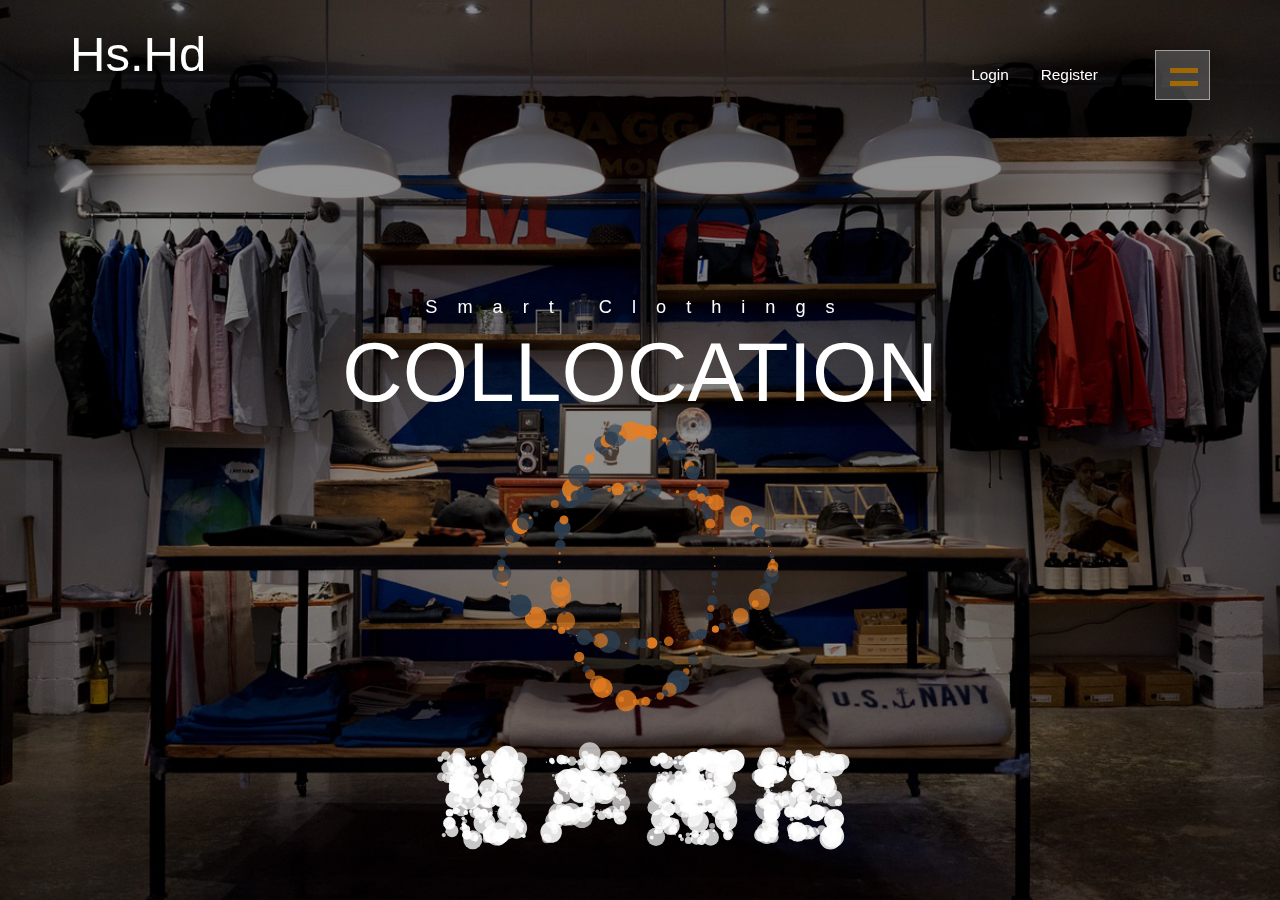
<file: hshd_html/index.html>
<!DOCTYPE html>
<html lang="zh-cn">
<head>
	<meta name="author" content="邵思杰"/>
	<meta name="viewport" content="width=device-width, initial-scale=1">
	<meta http-equiv="Content-Type" content="text/html; charset=utf-8" />
	<meta name="keywords" content="服装, 搭配, 风格, 颜色, 购物,设计,语音识别,年轻人" />
	<link rel="stylesheet" href="./css/bootstrap.css"/>
	<link rel="stylesheet" href="./css/index.css"/>
	<link href="./img/favicon.ico" rel="SHORTCUT ICON" type="image/x-icon"/>
	<script src="js/jquery-3.3.1.min.js"></script>
	<script src="js/bootstrap.js"></script>
		<!-- 防止滚动条记忆 -->
	<script type="application/x-javascript"> addEventListener("load", function() { setTimeout(hideURLbar, 0); }, false); function hideURLbar(){ window.scrollTo(0,1); } </script>
	<title>HSHD-首页</title>
</head>
<body>
	<!-- 第一层 -->
	<div class="container" id = "h_header"/>	
	<!-- 第二层 -->
	<div class="container" id = "h_flash">
		<div class="ip-slideshow-wrapper">
			<nav>
				<span class="ip-nav-left"></span>
				<span class="ip-nav-right"></span>
			</nav>
			<div class="ip-slideshow"></div>
		</div>
	</div>
	<!-- 第三层：banner -->
	<div class="banner">
		<div class="banner-agileinfo">
			<!-- header -->
			<div class="header">
				<div class="container">
					<div class="header-w3lsrow">  
						<div class="bo">
							<div class="ip-slideshow-wrapper">
								<nav>
									<span class="ip-nav-left"></span>
									<span class="ip-nav-right"></span>
								</nav>
								<div class="ip-slideshow"></div>
							</div>
						</div>
						<div class="logo">
							<h1><a href="index.html" data-toggle="tooltip" data-placement="bottom" title="慧声惠搭">Hs.Hd</a></h1>
						</div>  
						<div class="header-right">   
							<ul>
								<li><a href="login.html">Login</a></li>
								<li><a href="register.html">Register</a></li>  
							</ul>
							<div class="clearfix"> </div>  
						</div>
						<div class="menu"> 
							<div class="toggle"></div> 
							<ul class="w3nav">				
								<li><a href="#" class="dropdown-toggle active" data-toggle="dropdown" role="button" aria-haspopup="true" aria-expanded="false">开启新姿势<span class="caret"></span></a>
									<ul class="dropdown-menu">
										<li><strong>按住图标,试说上面的链接字</strong></li>
										<li><button class="btn voice">
										<img src="img/s.png" alt="voice"/>
								</button></li>     
									</ul>
								</li> 
								<li><a href="login.html">登陆</a></li> 
								<li><a href="register.html">注册</a></li>
								<li><a href="match.html">搭配</a></li>
								<li><a href="home.html">主页</a></li>
								<li><a href="contact.html">联系我们</a></li>
							</ul>
							<div class="clearfix"> </div>
						</div>  
						<div class="clearfix"> </div>
					</div>
				</div>
			</div>
			<!-- //header --> 
			<!-- banner-text --> 
			<div class="banner-w3lstext">
				<div class="container">
					<h6>Smart Clothings</h6>
					<h2>collocation</h2>
				</div>  
			</div>  
			<!-- //banner-text --> 
		</div>
	</div>
	<!-- //banner -->
	<!-- menu js -->
	<script>
		$('.toggle').on('click', function() {
			$('.menu').toggleClass('open');  
			$('.w3nav').toggleClass('show-w3nav');  
			$('.w3nav a').toggleClass('show-w3nav-link');  
			$('.toggle').toggleClass('close');  
		});
	</script>
	<script type="text/javascript" src="js/bo.js"></script>
</body>
</html>
</file>
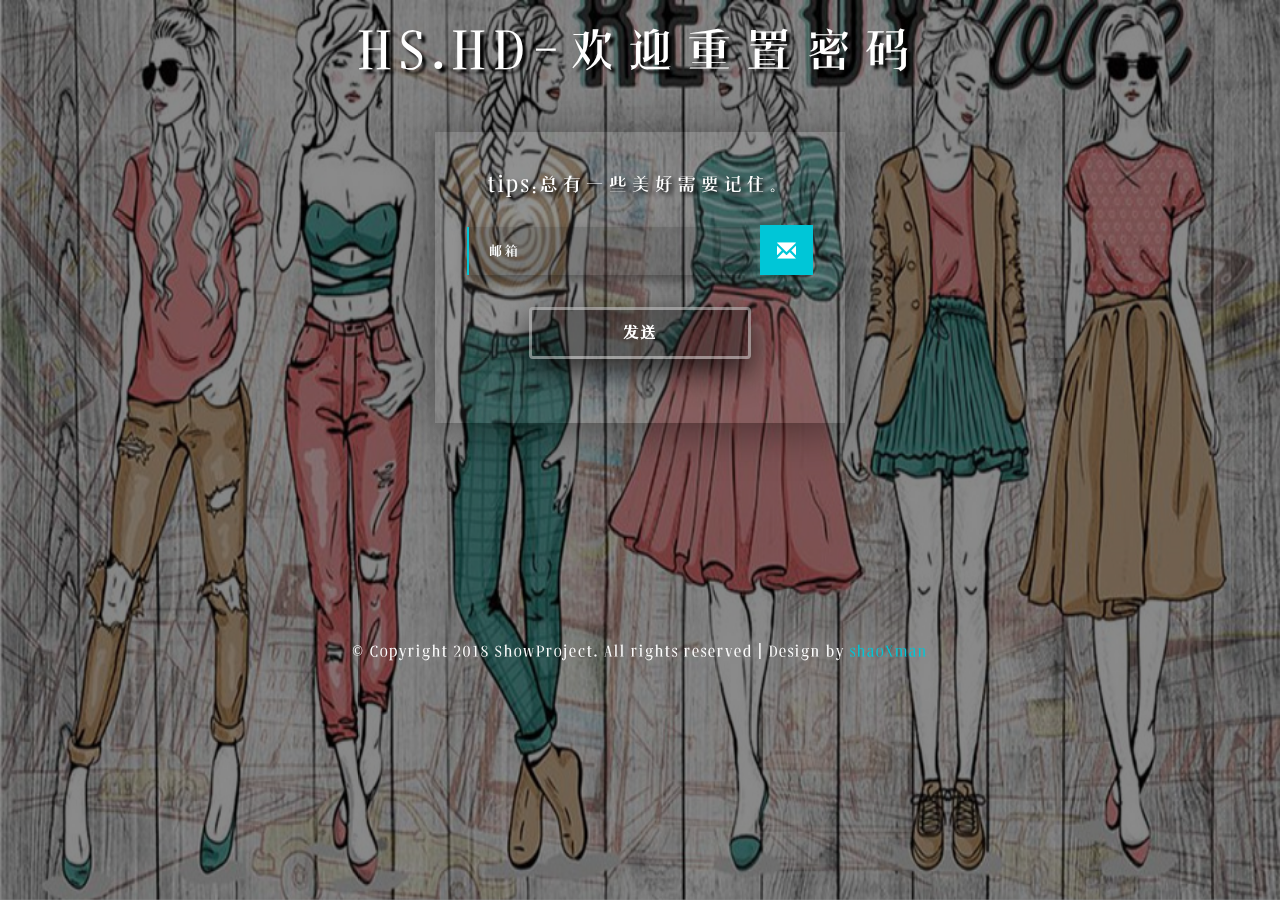
<file: hshd_html/forget.html>
<!DOCTYPE html>
<html lang="zh-cn">
<head>
	<meta name="author" content="邵思杰"/>
	<meta name="viewport" content="width=device-width, initial-scale=1">
	<meta http-equiv="Content-Type" content="text/html; charset=utf-8" />
	<meta name="keywords" content="服装, 搭配, 风格, 颜色, 购物,设计,语音识别,年轻人" />
	<link href="css/bootstrap.css" rel="stylesheet" type="text/css" media="all" />
	<link href="./img/favicon.ico" rel="SHORTCUT icon" type="image/x-icon"/>
	<link rel="stylesheet" href="./css/login.css" media="all"/>
	<script src="./js/jquery-3.3.1.min.js"></script>
	<script src="./js/bootstrap.js"></script>
	<!-- 防止滚动条记忆 -->
	<script type="application/x-javascript"> addEventListener("load", function() { setTimeout(hideURLbar, 0); }, false); function hideURLbar(){ window.scrollTo(0,1); } </script>
	<title>HSHD-重置密码</title>
</head>
<body style="overflow:-Scroll;overflow-x:hidden;overflow-y:hidden">
	<div class="container">
		<img src="./img/jumb.jpg" alt="背景" style="width:auto;height:auto;position:fixed;right:0;
		bottom:0;min-width: 100%;
		min-height: 100%;
		z-index:-9999;">
		<div class="cover" style="width:auto;height:auto;position:fixed;right:0;
		bottom:0;min-width: 100%;
		min-height: 100%;
		z-index:-9998;"></div>
		<div class="header-w3l">
			<h1 style="color:white;font-size=16px;">HS.HD-欢迎重置密码</h1>
		</div>
		<div class="main-w3layouts-agileinfo"style="padding-top:40px;">
			<div class="wthree-form">
				<h2>tips:总有一些美好需要记住。</h2>
				<form id="fm">
					<div class="form-sub-w3">
						<input  type="text" name="Password" placeholder="邮箱" required="" />
						<div class="icon-w3">
							<i class="glyphicon glyphicon-envelope" aria-hidden="true"></i>
						</div>
					</div>
					<div class="clear"></div>
					<div class="submit-agileits">
						<input class="btn" type="submit" value="发送" id="submit">
					</div>
				</form>
			</div>
		</div>
		<div class="footer" style="margin-top:220px;">
			<p>&copy; Copyright 2018 ShowProject. All rights reserved | Design by <a href="https://qzone.qq.com/" title="邵思杰哥哥" data-toggle="tooltip">shaoXman</a></p>
		</div>
	</div>
</body>
</html>
</file>
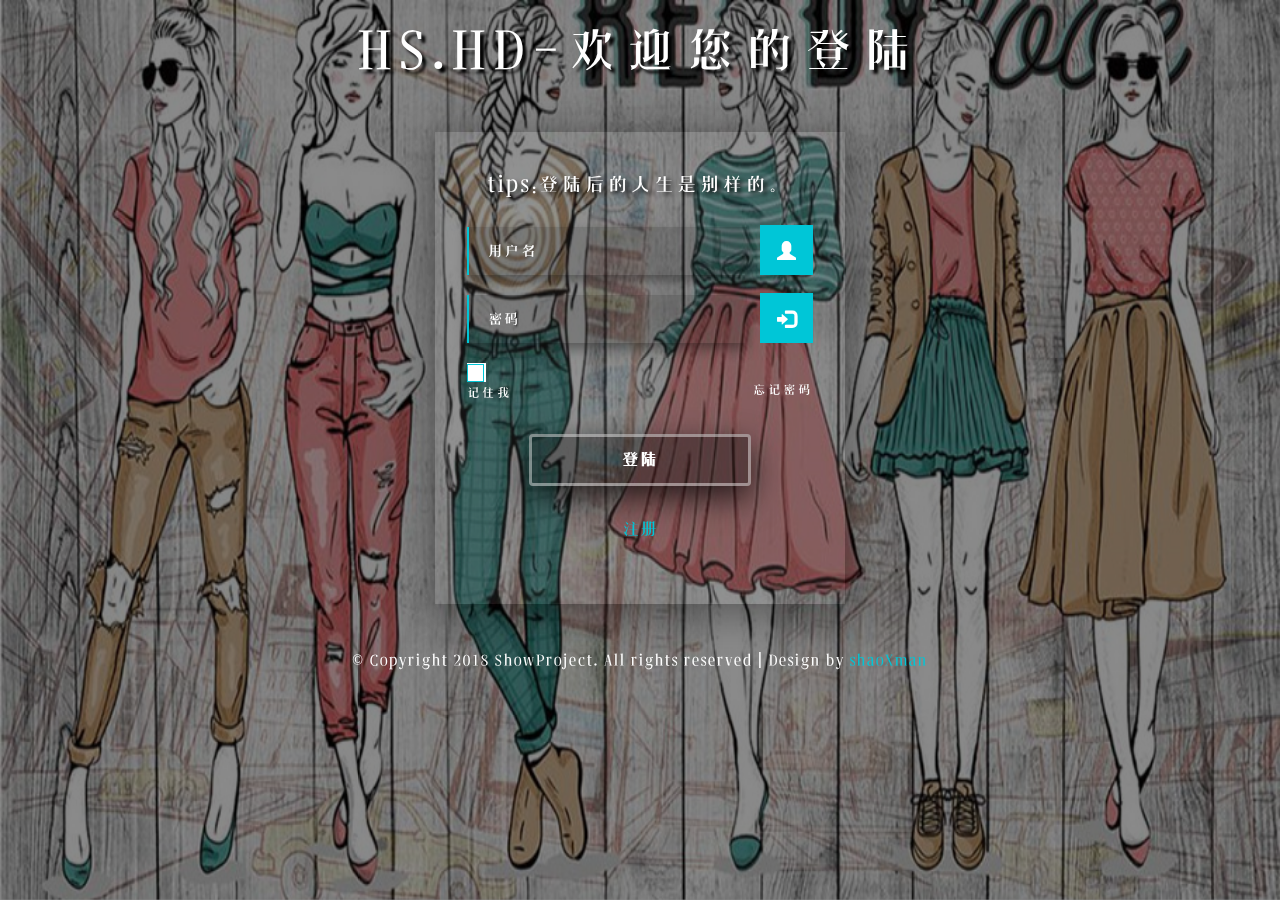
<file: hshd_html/login.html>
<!DOCTYPE html>
<html lang="zh-cn">
<head>
	<meta name="author" content="邵思杰"/>
	<meta name="viewport" content="width=device-width, initial-scale=1">
	<meta http-equiv="Content-Type" content="text/html; charset=utf-8" />
	<meta name="keywords" content="服装, 搭配, 风格, 颜色, 购物,设计,语音识别,年轻人" />
	<link href="css/bootstrap.css" rel="stylesheet" type="text/css" media="all" />
	<link href="./img/favicon.ico" rel="SHORTCUT icon" type="image/x-icon"/>
	<link rel="stylesheet" href="./css/login.css" media="all"/>
	<script src="./js/jquery-3.3.1.min.js"></script>
	<script src="./js/bootstrap.js"></script>
	<!-- 防止滚动条记忆 -->
	<script type="application/x-javascript"> addEventListener("load", function() { setTimeout(hideURLbar, 0); }, false); function hideURLbar(){ window.scrollTo(0,1); } </script>
	<title>HSHD-登陆</title>
</head>
<body style="overflow:-Scroll;overflow-x:hidden;overflow-y:hidden">
	<div class="container">
		<img src="./img/jumb.jpg" alt="背景" style="width:auto;height:auto;position:fixed;right:0;
		bottom:0;min-width: 100%;
		min-height: 100%;
		z-index:-9999;">
		<div class="cover" style="width:auto;height:auto;position:fixed;right:0;
		bottom:0;min-width: 100%;
		min-height: 100%;
		z-index:-9998;"></div>
		<div class="header-w3l">
			<h1 style="color:white;font-size=16px;">HS.HD-欢迎您的登陆</h1>
		</div>
		<div class="main-w3layouts-agileinfo"style="padding-top:40px;">
			<div class="wthree-form">
				<h2>tips:登陆后的人生是别样的。</h2>
				<form id="fm">
					<div class="form-sub-w3">
						<input  type="text" name="Username" placeholder="用户名" required="" />
						<div class="icon-w3">
							<i class="glyphicon glyphicon-user" aria-hidden="true"></i>
						</div>
					</div>
					<div class="form-sub-w3">
						<input  type="password" name="Password" placeholder="密码" required="" />
						<div class="icon-w3">
							<i class="glyphicon glyphicon-log-in" aria-hidden="true"></i>
						</div>
					</div>
					<label class="anim">
						<input type="checkbox" class="checkbox">
						<span class="help-block">记住我</span> 
						<a href="forget.html" style="margin-top:0px;">忘记密码</a>
					</label> 
					<div class="clear"></div>
					<div class="submit-agileits">
						<input class="btn" type="submit" value="登陆" id="submit">
					</div>
					<div class="submit-agileits">
					<a href="register.html" class="link" style="color:#00c6d7;"><strong>注册</strong></a>
					</div>
				</form>
			</div>
		</div>
		<div class="footer">
			<p>&copy; Copyright 2018 ShowProject. All rights reserved | Design by <a href="https://qzone.qq.com/" title="邵思杰哥哥" data-toggle="tooltip">shaoXman</a></p>
		</div>
	</div>

</body>
</html>
</file>
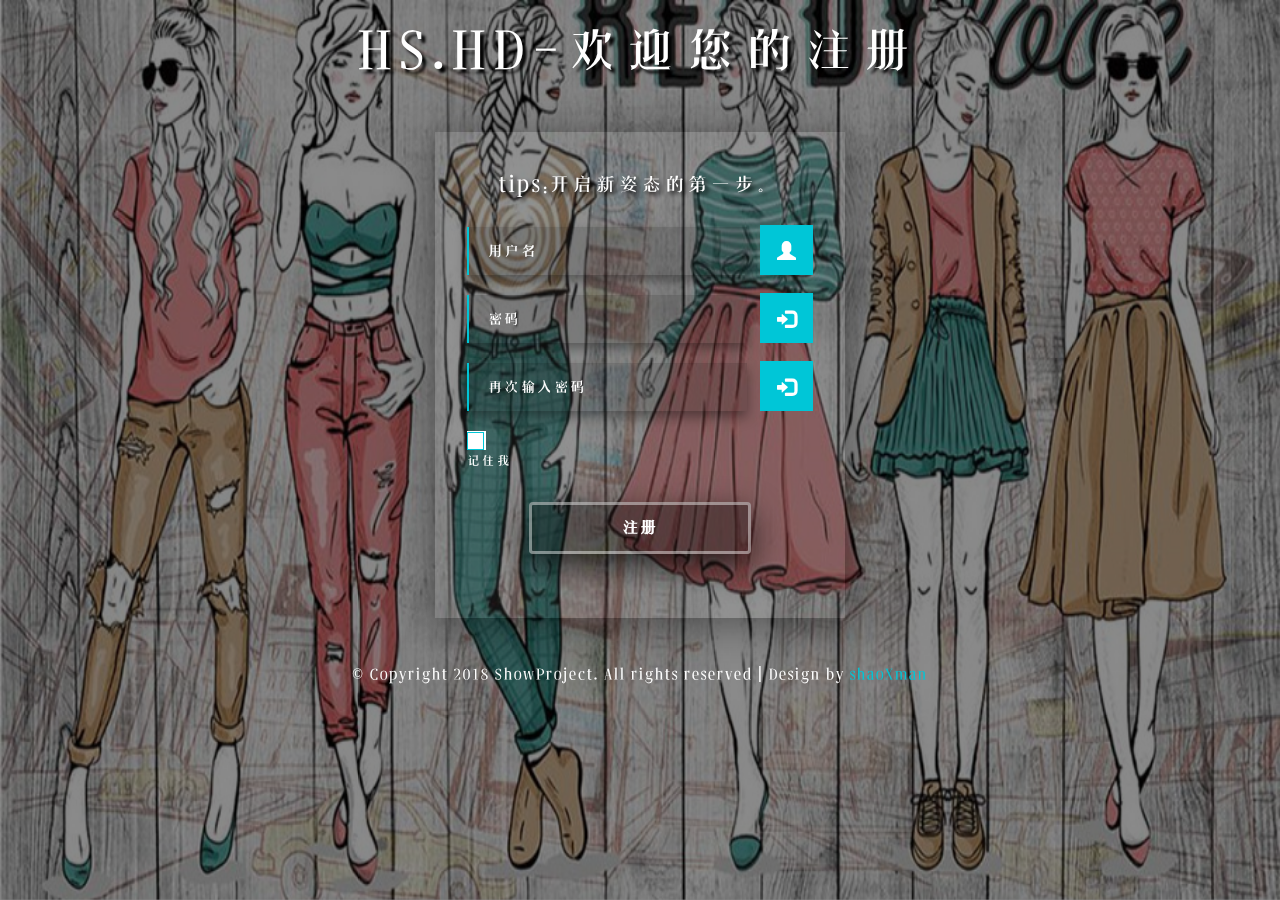
<file: hshd_html/register.html>
<!DOCTYPE html>
<html lang="zh-cn">
<head>
	<meta name="author" content="邵思杰"/>
	<meta name="viewport" content="width=device-width, initial-scale=1">
	<meta http-equiv="Content-Type" content="text/html; charset=utf-8" />
	<meta name="keywords" content="服装, 搭配, 风格, 颜色, 购物,设计,语音识别,年轻人" />
	<link href="css/bootstrap.css" rel="stylesheet" type="text/css" media="all" />
	<link href="./img/favicon.ico" rel="SHORTCUT icon" type="image/x-icon"/>
	<link rel="stylesheet" href="./css/login.css" media="all"/>
	<script src="./js/jquery-3.3.1.min.js"></script>
	<script src="./js/bootstrap.js"></script>
	<!-- 防止滚动条记忆 -->
	<script type="application/x-javascript"> addEventListener("load", function() { setTimeout(hideURLbar, 0); }, false); function hideURLbar(){ window.scrollTo(0,1); } </script>
	<title>HSHD-注册</title>
</head>
<body style="overflow:-Scroll;overflow-x:hidden;overflow-y:hidden">
	<div class="container">
		<img src="./img/jumb.jpg" alt="背景" style="width:auto;height:auto;position:fixed;right:0;
		bottom:0;min-width: 100%;
		min-height: 100%;
		z-index:-9999;">
		<div class="cover" style="width:auto;height:auto;position:fixed;right:0;
		bottom:0;min-width: 100%;
		min-height: 100%;
		z-index:-9998;"></div>
		<div class="header-w3l">
			<h1 style="color:white;font-size=16px;">HS.HD-欢迎您的注册</h1>
		</div>
		<div class="main-w3layouts-agileinfo"style="padding-top:40px;">
			<div class="wthree-form">
				<h2>tips:开启新姿态的第一步。</h2>
				<form id="fm">
					<div class="form-sub-w3">
						<input  type="text" name="Username" placeholder="用户名" required="" />
						<div class="icon-w3">
							<i class="glyphicon glyphicon-user" aria-hidden="true"></i>
						</div>
					</div>
					<div class="form-sub-w3">
						<input  type="password" name="Password" placeholder="密码" required="" />
						<div class="icon-w3">
							<i class="glyphicon glyphicon-log-in" aria-hidden="true"></i>
						</div>
					</div>
					<div class="form-sub-w3">
						<input  type="password" name="Password" placeholder="再次输入密码" required="" />
						<div class="icon-w3">
							<i class="glyphicon glyphicon-log-in" aria-hidden="true"></i>
						</div>
					</div>
					<label class="anim">
						<input type="checkbox" class="checkbox">
						<span class="help-block">记住我</span> 
					</label> 
					<div class="clear"></div>
					<div class="submit-agileits">
						<input class="btn" type="submit" value="注册" id="submit">
					</div>
				</form>
			</div>
		</div>
		<div class="footer">
			<p>&copy; Copyright 2018 ShowProject. All rights reserved | Design by <a href="https://qzone.qq.com/" title="邵思杰哥哥" data-toggle="tooltip">shaoXman</a></p>
		</div>
	</div>
</body>
</html>
</file>
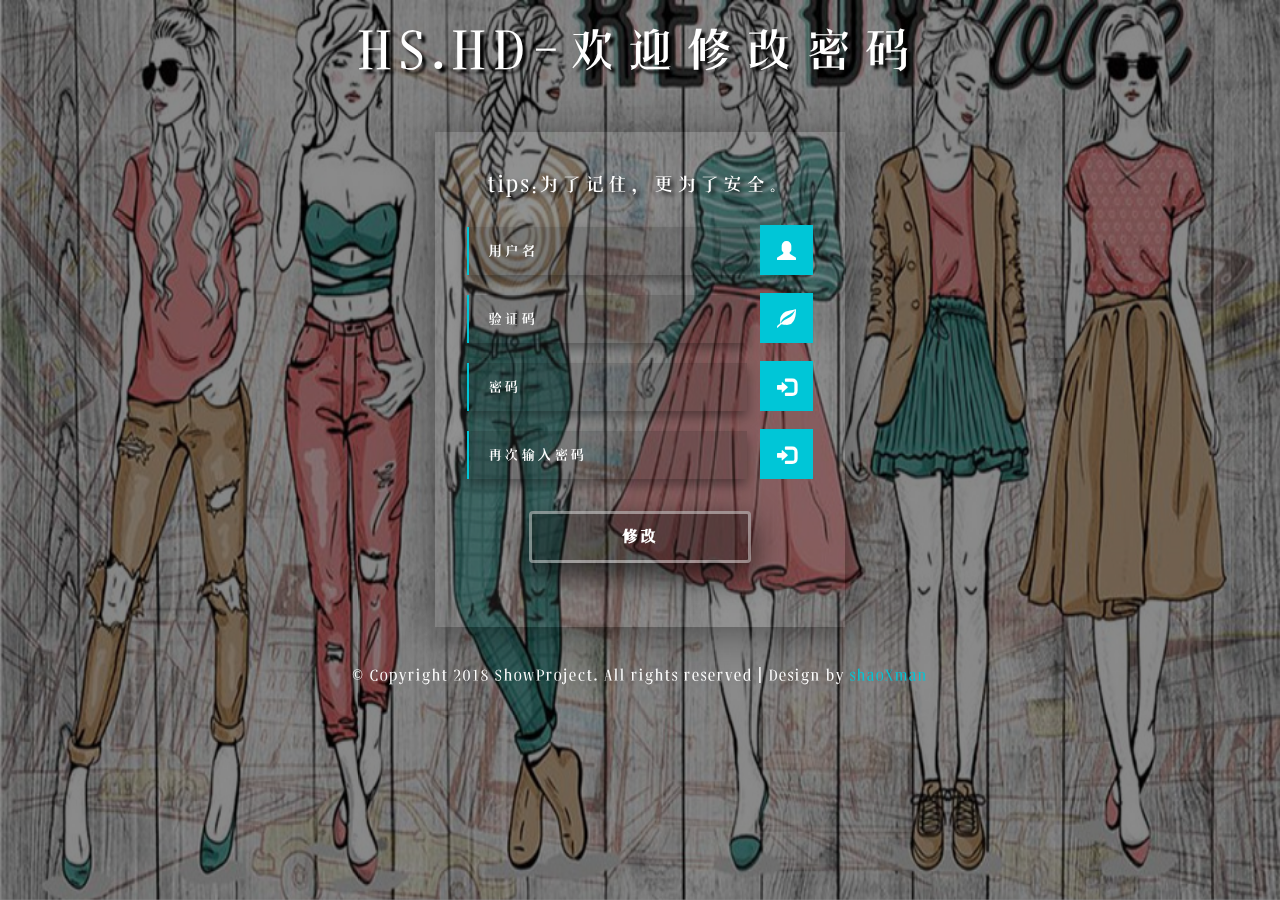
<file: hshd_html/updatePwd.html>
<!DOCTYPE html>
<html lang="zh-cn">
<head>
	<meta name="author" content="邵思杰"/>
	<meta name="viewport" content="width=device-width, initial-scale=1">
	<meta http-equiv="Content-Type" content="text/html; charset=utf-8" />
	<meta name="keywords" content="服装, 搭配, 风格, 颜色, 购物,设计,语音识别,年轻人" />
	<link href="css/bootstrap.css" rel="stylesheet" type="text/css" media="all" />
	<link href="./img/favicon.ico" rel="SHORTCUT icon" type="image/x-icon"/>
	<link rel="stylesheet" href="./css/login.css" media="all"/>
	<script src="./js/jquery-3.3.1.min.js"></script>
	<script src="./js/bootstrap.js"></script>
	<!-- 防止滚动条记忆 -->
	<script type="application/x-javascript"> addEventListener("load", function() { setTimeout(hideURLbar, 0); }, false); function hideURLbar(){ window.scrollTo(0,1); } </script>
	<title>HSHD-修改密码</title>
</head>
<body style="overflow:-Scroll;overflow-x:hidden;overflow-y:hidden">
	<div class="container">
		<img src="./img/jumb.jpg" alt="背景" style="width:auto;height:auto;position:fixed;right:0;
		bottom:0;min-width: 100%;
		min-height: 100%;
		z-index:-9999;">
		<div class="cover" style="width:auto;height:auto;position:fixed;right:0;
		bottom:0;min-width: 100%;
		min-height: 100%;
		z-index:-9998;"></div>
		<div class="header-w3l">
			<h1 style="color:white;font-size=16px;">HS.HD-欢迎修改密码</h1>
		</div>
		<div class="main-w3layouts-agileinfo"style="padding-top:40px;">
			<div class="wthree-form">
				<h2>tips:为了记住，更为了安全。</h2>
				<form id="fm">
					<div class="form-sub-w3">
						<input  type="text" name="Username" placeholder="用户名" required="" />
						<div class="icon-w3">
							<i class="glyphicon glyphicon-user" aria-hidden="true"></i>
						</div>
					</div>
					<div class="form-sub-w3">
						<input  type="password" name="Password" placeholder="验证码" required="" />
						<div class="icon-w3">
							<i class="glyphicon glyphicon-leaf" aria-hidden="true"></i>
						</div>
					</div>
					<div class="form-sub-w3">
						<input  type="password" name="Password" placeholder="密码" required="" />
						<div class="icon-w3">
							<i class="glyphicon glyphicon-log-in" aria-hidden="true"></i>
						</div>
					</div>
					<div class="form-sub-w3">
						<input  type="password" name="Password" placeholder="再次输入密码" required="" />
						<div class="icon-w3">
							<i class="glyphicon glyphicon-log-in" aria-hidden="true"></i>
						</div>
					</div>
					<div class="clear"></div>
					<div class="submit-agileits">
						<input class="btn" type="submit" value="修改" id="submit">
					</div>
				</form>
			</div>
		</div>
		<div class="footer" style=" margin-top: -30px;">
			<p>&copy; Copyright 2018 ShowProject. All rights reserved | Design by <a href="https://qzone.qq.com/" title="邵思杰哥哥" data-toggle="tooltip">shaoXman</a></p>
		</div>
	</div>
</body>
</html>
</file>
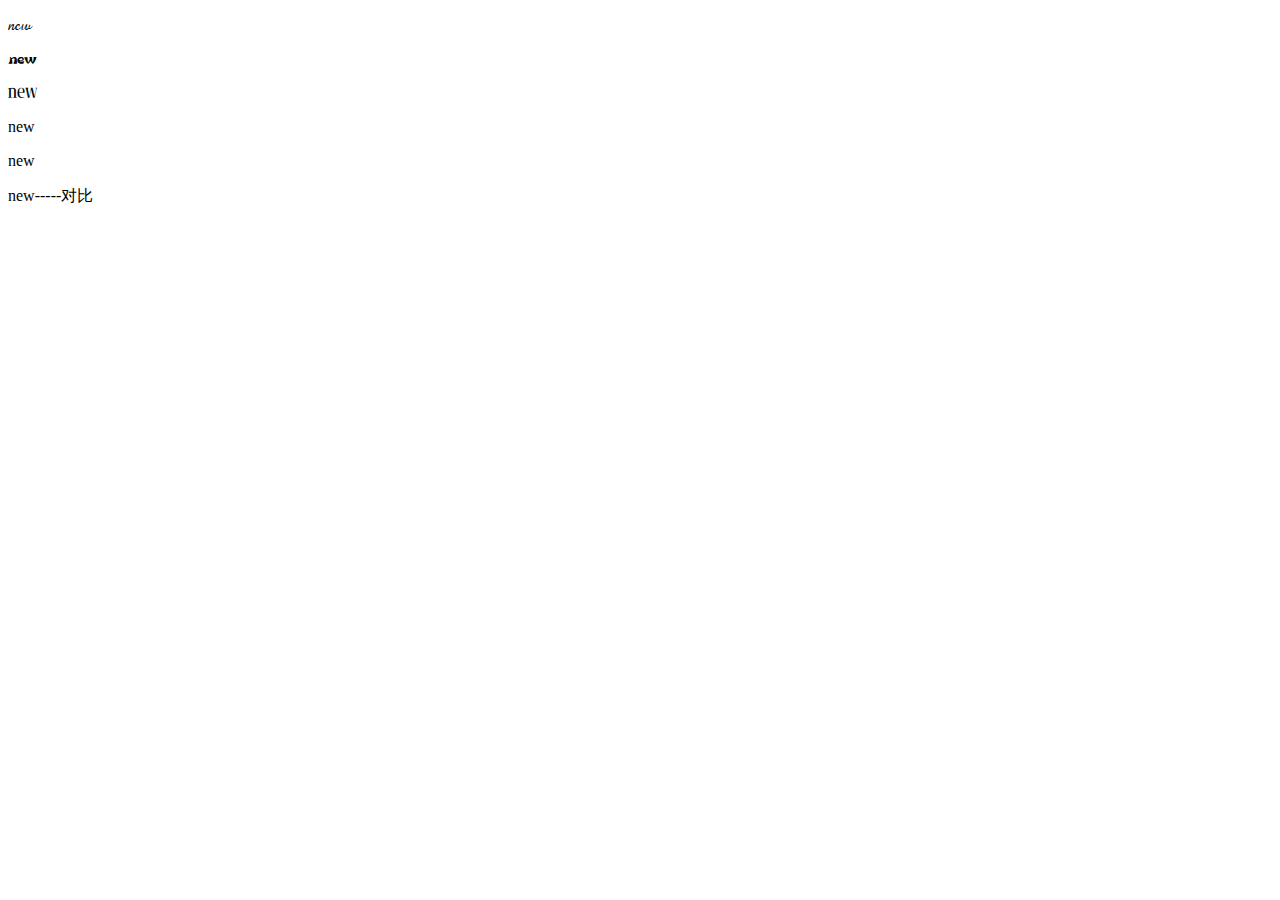
<file: hshd_html/css/字体.html>
<!DOCTYPE html>
<html lang="en">
<head>
	<meta charset="UTF-8">
	<title>字体</title>
	<style>

@font-face {
  font-family: 'pl';   /*字体名称*/
  src: url('../fonts/pl.ttf');       /*字体源文件*/
}
@font-face {
  font-family: 'pl1';   /*字体名称*/
  src: url('../fonts/pl1.ttf');       /*字体源文件*/
}
@font-face {
  font-family: 'pl2';   /*字体名称*/
  src: url('../fonts/pl2.ttf');       /*字体源文件*/
}
@font-face {
  font-family: 'pl3';   /*字体名称*/
  src: url('../fonts/nice.ttf');       /*字体源文件*/
}


	</style>
</head>
<body>
	<p style="font-family: 'pl';">new</p>
	<p style="font-family: 'pl1';">new</p>
	<p style="font-family: 'pl2';">new</p>
	<p style="font-family: 'pl3';">new</p>
	<p style="font-family: 'pl3';">new</p>
	<p>new-----对比</p>
</body>
</html>
</file>
<file: hshd_html/css/index.css>
@charset "utf-8";
html,body,h1,ul,p,h3,ol,ul,label,h2,figure,label,h4,h5,h6{
/*去掉填充*/	
    margin: 0;
	padding: 0;
}
html{
	font-size:625%;
	overflow: hidden;
}
body a:hover,body a:focus{
	text-decoration:none;
	outline: none;
} 
body a {
	/*过渡*/
	transition: 0.5s all;
	-webkit-transition: 0.5s all;
	-moz-transition: 0.5s all;
	-o-transition: 0.5s all;
	-ms-transition: 0.5s all;
	text-decoration:none;
	outline:none;
	text-align: center;
}
body{
	width: 100%;
	height: 100%;
/*	position: absolute;
	cursor: crosshair;*/
	position: relative;
}
a:hover{
 	text-decoration:none;
}
input[type="button"],input[type="submit"]{
	/*过渡*/
	transition:0.5s all;
	-webkit-transition:0.5s all;
	-moz-transition:0.5s all;
	-o-transition:0.5s all;
	-ms-transition:0.5s all;
}
#h_header{
	width:auto;
	height:auto;
	position:fixed;
	right:0;
    bottom:0;
    min-width: 100%;
    min-height: 100%;
    z-index:-9999;
    margin: 0;
    padding: 0;
    background:url(../img/banner.jpg) no-repeat center 0px;
    -webkit-background-size:cover; 
	-moz-background-size:cover; 
	-o-background-size:cover;
	-ms-background-size:cover; 	
	background-size:cover;  
}
#h_flash{
width:auto;
	height:auto;
	position:fixed;
	right:0;
    bottom:0;
    min-width: 100%;
    min-height: 100%;
    z-index:-9998;
    margin: 0;
    padding: 0;
}
/*泡泡图*/
#h_flash canvas{
	margin-top: 30%;
}
.ip-slideshow-wrapper,
.ip-slideshow {
	position: relative;
	width: 100%;
	overflow: hidden;
}
/*-- banner --*/ 
.banner{ 
	width:auto;
	height:auto;
	position:fixed;
	right:0;
    bottom:0;
    min-width: 100%;
    min-height: 100%;
    z-index:-9997;
    margin: 0;
    padding: 0;
	-webkit-background-size:cover; 
	-moz-background-size:cover; 
	-o-background-size:cover;
	-ms-background-size:cover; 	
	background-size:cover;  
} 
.banner-agileinfo {
  /*  background:rgba(0, 0, 0, 0.3);*/
    position: relative;
}
/*-- header --*/ 
.header {
    padding-top: 2em;
} 
.header-w3lsrow{
	position: relative;
}
.logo {
    float: left;
}
.header-right {
    float: right;
    padding-right: 8em;
    margin-top: 2.6em;
}
.logo h1 {
    font-size: 3.5em;
    text-transform: capitalize; 
}
.logo h1 a,.logo h1 a:hover{
    color: #fff;
	text-decoration: none;
	outline:none;
	display:inline-block;
} 
.header-right ul{
	display:inline-block;
	padding: 0;
}
.header-right ul li { 
    display: inline-block; 
	margin-left: 2em;
} 
.header-right ul li a {
    font-size: 1.1em;
    color: #fff;
    font-weight: 400;
    -webkit-transition: .5s all;
    transition: .5s all;
    -moz-transition: .5s all;
}
.header-right ul li a:hover{ 
	color: #FF9800;
} 
/*-- //header --*/
/*-- menu --*/   
.menu {
    display: inline-block;
    box-sizing: border-box;
    background: #666;
	border: 1px solid #fff;
	overflow: hidden;
    height: 50px;
    width: 55px; 
    position: absolute; 
    opacity: 0.6;
    top: 1.6em;
	-webkit-transition: 1.3s cubic-bezier(0.15, 0, 0, 0.97);
	-moz-transition: 1.3s cubic-bezier(0.15, 0, 0, 0.97);
	-o-transition: 1.3s cubic-bezier(0.15, 0, 0, 0.97);
	-ms-transition: 1.3s cubic-bezier(0.15, 0, 0, 0.97);
    transition: 1.3s cubic-bezier(0.15, 0, 0, 0.97);
	right: 0;
}
.menu.open {
    width: 100%;
    overflow: inherit;
} 
.w3nav {
	opacity: 0;
	-webkit-transition: opacity .3s;
	-moz-transition: opacity .3s;
	-o-transition: opacity .3s;
	-ms-transition: opacity .3s;
	transition: opacity .3s;
}
.w3nav.show-w3nav {
    opacity: 1;
    padding: 1em 5em;
    text-align: center;
}
.w3nav.show-w3nav li a.show-w3nav-link {
	opacity: 1; 
} 
.w3nav.show-w3nav li a.show-w3nav-link:nth-of-type(2) {
	-webkit-transition-delay: .4s;
	-moz-transition-delay: .4s;
	-o-transition-delay: .4s;
	-ms-transition-delay: .4s;
	transition-delay: .4s;
}
.w3nav.show-w3nav li a.show-w3nav-link:nth-of-type(3) {
	-webkit-transition-delay: .5s;
	-moz-transition-delay: .5s;
	-o-transition-delay: .5s;
	-ms-transition-delay: .5s;
	transition-delay: .5s;
}
.w3nav.show-w3nav li a.show-w3nav-link:nth-of-type(4) {
	-webkit-transition-delay: .6s;
	-moz-transition-delay: .6s;
	-o-transition-delay: .6s;
	-ms-transition-delay: .6s;
	transition-delay: .6s;
}
.w3nav.show-w3nav li a.show-w3nav-link:nth-of-type(5) {
	-webkit-transition-delay: .7s;
	-moz-transition-delay: .7s;
	-o-transition-delay: .7s;
	-ms-transition-delay: .7s;
	transition-delay: .7s;
}
.w3nav.show-w3nav li a.show-w3nav-link:nth-of-type(6) {
	-webkit-transition-delay: .8s;
	-moz-transition-delay: .8s;
	-o-transition-delay: .8s;
	-ms-transition-delay: .8s;
	transition-delay: .8s;
}
.w3nav li {
    display: inline-block;
    margin-right: 3em;
	position: relative;
}
.w3nav.show-w3nav li a {
	opacity: 0; 
	color: #fff;
	text-decoration: none; 
	transition: .3s;
	font-size:1.1em;
	-webkit-transition: 1.3s cubic-bezier(0.53, 0, 0.15, 1.3);
	-moz-transition: 1.3s cubic-bezier(0.53, 0, 0.15, 1.3);
	-o-transition: 1.3s cubic-bezier(0.53, 0, 0.15, 1.3);
	-ms-transition: 1.3s cubic-bezier(0.53, 0, 0.15, 1.3);
	transition: 1.3s cubic-bezier(0.53, 0, 0.15, 1.3);
} 
.w3nav.show-w3nav li a:hover,.w3nav.show-w3nav li a.active{
    color: #FF9800;
    background-color: transparent;
} 
.w3nav.show-w3nav li a.active{
	color: #FFFF93;
}
.toggle {
    position: relative;
    height: 50px;
    width: 55px;
    cursor: pointer;
}
.toggle:after, .toggle:before {
	content: '';
	background: #fff;
	width: 28px;
	height: 4.5px;
	margin: auto;
	position: absolute;
	top: 0;
	bottom: 0;
	right: 0;
	left: 0;
	-webkit-transition: 1.3s cubic-bezier(0.53, 0, 0.15, 1.3);
	-moz-transition: 1.3s cubic-bezier(0.53, 0, 0.15, 1.3);
	-o-transition: 1.3s cubic-bezier(0.53, 0, 0.15, 1.3);
	-ms-transition: 1.3s cubic-bezier(0.53, 0, 0.15, 1.3);
	transition: 1.3s cubic-bezier(0.53, 0, 0.15, 1.3);
}
.toggle:before {
	background-color: orange;
	top: -24%;
}
.toggle:after {
	background-color: orange;
	top: 28%;
}
.toggle.close:before {
	background-color: orange;
	-webkit-transform: rotate(-225deg);
	-moz-transform: rotate(-225deg);
	-o-transform: rotate(-225deg);
	-ms-transform: rotate(-225deg);
	transform: rotate(-225deg);
	top: 0;
}
.toggle.close:after {
	background-color: orange;
	-webkit-transform: rotate(225deg);
	-moz-transform: rotate(225deg);
	-o-transform: rotate(225deg);
	-ms-transform: rotate(225deg);	
	transform: rotate(225deg);
	top: 0;
} 
.toggle.close { 
    opacity: 1;
	-webkit-transition:.5s all;
	-moz-transition:.5s all;
	-o-transition:.5s all;
	-ms-transition:.5s all;
	transition:.5s all;
} 
/*-- //menu --*/ 
/*-- banner-text --*/ 
.banner-w3lstext{
    padding: 14.5em 0;
}
.banner-w3lstext h6 {
    font-size: 1.3em;
    color: #fff;
    text-align: center;
    line-height: 2em;
    font-weight: 300;
    letter-spacing: 20px;
}
.banner-w3lstext h2 {
    font-size: 6em;
    color: #fff;
    text-align: center;
    text-transform: uppercase;
    font-weight: 300;
    letter-spacing: 0px;
}
.banner-w3lstext h2 a,.banner-w3lstext h2 a:hover{ 
    color: #fff; 
	text-decoration:none;
} 
/*-- //banner --*/
</file>
<file: hshd_html/css/login.css>
@charset "utf-8";
@font-face {
  font-family: 'pl2';   /*字体名称*/
  src: url('../fonts/pl2.ttf');       /*字体源文件*/
}
/* reset */
html,body,div,span,applet,object,iframe,h1,h2,h3,h4,h5,h6,p,blockquote,pre,a,abbr,acronym,address,big,cite,code,del,dfn,em,img,ins,kbd,q,s,samp,small,strike,strong,sub,sup,tt,var,b,u,i,dl,dt,dd,ol,nav ul,nav li,fieldset,form,label,legend,table,caption,tbody,tfoot,thead,tr,th,td,article,aside,canvas,details,embed,figure,figcaption,footer,header,hgroup,menu,nav,output,ruby,section,summary,time,mark,audio,video{margin:0;padding:0;border:0;font-size:100%;font:inherit;vertical-align:baseline;}
article, aside, details, figcaption, figure,footer, header, hgroup, menu, nav, section {display: block;}
ol,ul{list-style:none;margin:0px;padding:0px;}
blockquote,q{quotes:none;}
blockquote:before,blockquote:after,q:before,q:after{content:'';content:none;}
table{border-collapse:collapse;border-spacing:0;}
/* start editing from here */
a{text-decoration:none;}
.txt-rt{text-align:right;}/* text align right */
.txt-lt{text-align:left;}/* text align left */
.txt-center{text-align:center;}/* text align center */
.float-rt{float:right;}/* float right */
.float-lt{float:left;}/* float left */
.clear{clear:both;}/* clear float */
.pos-relative{position:relative;}/* Position Relative */
.pos-absolute{position:absolute;}/* Position Absolute */
.vertical-base{	vertical-align:baseline;}/* vertical align baseline */
.vertical-top{	vertical-align:top;}/* vertical align top */
nav.vertical ul li{	display:block;}/* vertical menu */
nav.horizontal ul li{	display: inline-block;}/* horizontal menu */
img{max-width:100%;}
/*end reset*/
body {
	  font-family: 'pl2'; 
	background-size:cover;
	-webkit-background-size:cover;
	-ms-background-size:cover;
	-o-background-size:cover;
	-moz-background-size:cover;
	background-position:center;
	background-attachment:fixed;
}
a:hover{
   text-decoration:none;
}
.cover{
	content: ".";
	background: rgba(0,0,0,0.46);
}
/*--header--*/


/* Header */
.main-w3layouts-agileinfo {
    width: 30%;
    margin: 0 auto;
    padding: 4em 2em;
    background: rgba(255, 255, 255, 0.07);
    -webkit-box-shadow: 0 6px 12px 0 rgb(37, 37, 37);
    -moz-box-shadow: 0 6px 12px 0 rgb(37, 37, 37);
    box-shadow: 0 6px 43px 0 rgba(0, 0, 0, 0.4);
}
.wthree-form h2 {
    color: #fff;
    font-size: 20px;
    font-weight: 300;
    text-align: center;
    margin-bottom: 1.5em;
    letter-spacing: 3px;
    text-shadow: 3px 3px 4px #000;
}
h1 {
    text-align: center;
    font-size: 45px;
    font-weight: 300;
    margin: 40px 0;
    color: #fff;
    letter-spacing: 9px;
    text-shadow: 4px 4px 3px #000;
    word-spacing: 4px;
    font-weight: 500;
}
.header-w3l{
	margin-top: -65px;
}
.icon-w3 i {
    color: #ffffff;
    font-size: 19px;
    line-height: 49px;
}
.icon-w3 {
    display: inline-block;
    position: absolute;
	right: 0px;
    bottom: 0;
    width: 53px;
    height: 50px;
    text-align: center;
    background: #00c6d7;
}
form {
    margin: 0 auto;
    width: 100%;
}
.submit-agileits {
    text-align: center;
    margin-top: 2em;
}
.submit-agileits .link{
	display: inline-block;
	font-size: 18px;
}
.submit-agileits .link:hover{
	font-size: 20px;
	border-top: 3px solid #00c6d7;
	border-bottom: 3px solid #00c6d7;
	border-left: 1.5px solid orange;
	border-right: 1.5px solid orange;
	background: rgba(255, 255, 255, 0.66);
}
.form-sub-w3{
	position:relative;
    margin-bottom: 20px;
}
.form-sub-w3 input[type="text"], input[type="password"] {
    width: 85%;
    padding: 15px 66px 15px 19px;
    text-align: left;
    background-color: rgba(0, 0, 0, 0.16);
    border: 0;
    border-left: 2px solid #00c6d7;
    font-size: 15px;
    letter-spacing: 1.5px;
    color: #fff;
    outline: 0;
    -webkit-box-shadow: 0 6px 12px 0 rgb(37, 37, 37);
    -moz-box-shadow: 0 6px 12px 0 rgb(37, 37, 37);
    box-shadow: 0 6px 12px 0 rgba(0, 0, 0, 0.4);
}
.submit-agileits input[type="submit"] {
    text-align: center;
    border: 0;
    color: #ffffff;
    font-size: 17px;
    font-weight: 600;
    padding: 11px 90px;
    background-color: rgba(0, 0, 0, 0.34);
    border: 3px solid rgba(255, 255, 255, 0.43);
    -webkit-box-shadow: 0 12px 32px 0 rgba(0, 0, 0, 0.71);
    -moz-box-shadow: 0 12px 32px 0 rgba(0, 0, 0, 0.71);
    box-shadow: 0 12px 32px 0 rgba(0, 0, 0, 0.71);
    outline: none;
    cursor: pointer;
    letter-spacing: 1px;
    transition: 0.5s ease-in-out;
    -webkit-transition: 0.5s ease-in-out;
    -moz-transition: 0.5s ease-in-out;
    -o-transition: 0.5s ease-in-out;
    -ms-transition: 0.5s ease-in-out;
}
.submit-agileits input[type="submit"]:hover {
    color: #ffffff;
    border-color: #00c6d7;
}
/*-- checkbox --*/
.anim {
    position: relative;
    display: block;
    margin-top: .5em;
}
label.anim span, label.anim a {
    color: #fff;
    font-size: 13px;
    display: inline;
    letter-spacing: 2px;
    text-transform: capitalize;
}
label.anim  a {
    display: inline-block;
	text-decoration:none;
	float:right;
	margin-top:4px;
}
.wthree-text ul li {
    displaY: block;
}
.wthree-text ul li:nth-child(1) {
    margin-right: 36px;
}
.agileits-login label {
    font-size: 1em;
    color: #fff;
    font-weight: 400;
    cursor: pointer;
    position: relative;
	
}
input.checkbox {
    background:#fff;
	cursor: pointer;
    width: 1.2em;
    height: 1.2em;
	margin: 0 6px 0 0!important;
}
input.checkbox:before {
	content: "";
	position: absolute;
	width: 1.2em;
	height: 1.2em;
	background: inherit;
	cursor: pointer;
}
input.checkbox:after {
    content: "";
    transition: .4s ease-in-out;
    position: absolute;
    top: 1px;
    left: 0px;
    z-index: 1;
    width: 1.1em;
    height: 1.1em;
    /* margin-top: 4px; */
    border: 1px solid #00c6d7;
}
input.checkbox:checked:after {
	transform: rotate(-45deg);
	height: .5rem;
	border-color: #00c6d7;
	border-top-color: transparent;
	border-right-color: transparent;
}
.anim input.checkbox:checked:after {
	transform: rotate(-45deg);
	height: .5rem;
	border-color: transparent;
	border-right-color: transparent;
	animation: .4s rippling .4s ease;
	animation-fill-mode: forwards;
}
@keyframes rippling {
	50% {
		border-left-color: #d24747;
	}
	100% {
		border-bottom-color: #00c6d7;
		border-left-color: #00c6d7;
	}
} 
/*-- //checkbox --*/ 
/*--copy-right-starts-here--*/
.footer{
   margin-top: -22px;
}
.footer p {
    text-align: center;
    font-size: 14px;
    color: #fff;
    letter-spacing: 2px;
    text-transform: none;
    padding-top: -20px;
}
.footer a {
    color: #00c6d7;
    transition: 0.3s all;
    -webkit-transition: 0.3s all;
    -moz-transition: 0.3s all;
    -o-transition: 0.3s all;
    -ms-transition: 0.3s all;
}
.footer a:hover{
    color: #fff;
	transition: 0.3s all;
    -webkit-transition: 0.3s all;
    -moz-transition: 0.3s all;
    -o-transition: 0.3s all;
    -ms-transition: 0.3s all;
}
/*--copy-right-ends-here--*/
/*--placeholder-color--*/

::-webkit-input-placeholder{
	color:#fff;
}

:-moz-placeholder { /* Firefox 18- */
   color: #fff; 
}

::-moz-placeholder {  /* Firefox 19+ */
   color: #fff;  
}

:-ms-input-placeholder {  
   color: #fff;  
}
/*--//placeholder-color--*/
/*--- Responsive Code ---*/
@media screen and (max-width: 1920px) {
	h1 {
		margin: 150px 0 100px;
		font-size: 55px;
	}
	.copyright p {
		margin: 50px 0px 150px;
	}
}
@media screen and (max-width: 1680px) {
	.form-sub-w3 input[type="text"], input[type="password"] {
		width: 82.6%;
	}
	h1 {
		margin: 130px 0 70px;
	}
}
@media screen and (max-width: 1600px) {
	h1 {
		margin: 2em 0 1.5em;
	}
	.copyright p {
		margin: 50px 0px;
	}
	.icon-w3 {
		right: 0px;
		bottom: 0;
		width: 53px;
		height: 50px;
	}
	.form-sub-w3 input[type="text"], input[type="password"] {
		width: 81.8%;
	}
	.footer p {
		margin: 4em 0em;
	}
	h1 {
		font-size: 50px;
	}
}
@media screen and (max-width: 1440px) {
	.main-w3layouts-agileinfo {
		width: 33%;
	}
	.form-sub-w3 input[type="text"], input[type="password"] {
		width: 81.5%;
	}
}
@media screen and (max-width: 1366px) {
	.form-sub-w3 input[type="text"], input[type="password"] {
		width: 80.8%;
	}
	h1 {
		margin: 1.7em 0 1em;
		font-size: 50px;
	}
}
@media screen and (max-width: 1280px) {
	.main-w3layouts-agileinfo {
		width: 36%;
	}
	.footer p {
		margin: 5em 0em;
	}
}
@media screen and (max-width: 1080px) {
	.main-w3layouts-agileinfo {
		width: 42%;
	}
	h1 {
		margin: 82px 0 0px;
	}
	.footer p {
		margin: 3em 0 4em;
	}
}
@media screen and (max-width: 1050px) {
	.form-sub-w3 input[type="text"], input[type="password"] {
		width: 83.5%;
	}
}
@media screen and (max-width: 1024px) {
	.main-w3layouts-agileinfo {
		width: 45%;
	}
	.footer p {
		margin: 4em 0em;
	}
	.form-sub-w3 input[type="text"], input[type="password"] {
		width: 80.8%;
	}
	h1 {
		margin: 1.8em 0 0.8em;
	}
	.submit-agileits input[type="submit"] {
		padding: 11px 90px;
	}
}
@media screen and (max-width: 991px) {
	h1 {
		margin: 1.5em 0 0.7em;
		font-size: 46px;
	}
	.footer p {
		margin: 3em 0em;
	}
	.main-w3layouts-agileinfo {
		padding: 3em 2em;
	}
	.wthree-form h2 {
		font-size: 18px;
	}
	.form-sub-w3 input[type="text"], input[type="password"] {
		width: 80.1%;
	}
}
@media screen and (max-width: 900px) {
	.main-w3layouts-agileinfo {
		width: 50%;
	}
}
@media screen and (max-width: 800px) {
	.main-w3layouts-agileinfo {
		width: 55%;
	}
	.form-sub-w3 input[type="text"], input[type="password"] {
		width: 79.8%;
	}
}
@media screen and (max-width: 768px) {
	.main-w3layouts-agileinfo {
		width: 58%;
	}
	h1 {
		margin: 2.5em 0 1em;
	}
	.footer p {
		margin: 5em 0em;
	}
	label.anim a {
		margin-top: 3px;
	}
}
@media screen and (max-width: 767px) {
	h1 {
		margin: 1.2em 0 0.7em;
	}
	.footer p {
		margin: 3em 0em;
	}
}
@media screen and (max-width: 736px) {
	.main-w3layouts-agileinfo {
		width: 60%;
	}
	h1 {
		font-size: 42px;
	}
	.form-sub-w3 input[type="text"], input[type="password"] {
		width: 79.7%;
	}
	.footer p {
		margin: 2.3em 0em;
	}
}
@media screen and (max-width: 667px) {
	.main-w3layouts-agileinfo {
		width: 68%;
	}
	.form-sub-w3 input[type="text"], input[type="password"] {
		padding: 12px 60px 12px 15px;
		font-size: 14px;
		width: 82.9%;
	}
	.icon-w3 {
		width: 45px;
		height: 43px;
	}
	.icon-w3 i {
		font-size: 18px;
		line-height: 44px;
	}
	.footer p {
		margin: 2.7em 0em;
	}
}
@media screen and (max-width: 640px) {
	.main-w3layouts-agileinfo {
		width: 70%;
	}
	.form-sub-w3 input[type="text"], input[type="password"] {
		width: 82.8%;
	}
}
@media screen and (max-width: 600px) {
	.main-w3layouts-agileinfo {
		width: 73%;
	}
	.form-sub-w3 input[type="text"], input[type="password"] {
		width: 82.5%;
	}
	.footer p {
		margin: 3em 0em;
		font-size: 13px;
	}
}
@media screen and (max-width: 568px) {
	.main-w3layouts-agileinfo {
		width: 80%;
	}
	h1 {
		font-size: 38px;
		letter-spacing: 8px;
	}
	.footer p {
		margin: 2.2em 1em 2em;
		line-height: 28px;
	}
	.form-sub-w3 input[type="text"], input[type="password"] {
		width: 82.5%;
	}
}
@media screen and (max-width: 480px) {
	.main-w3layouts-agileinfo {
		width: 80%;
	}
	.form-sub-w3 input[type="text"], input[type="password"] {
		width: 80%;
	}
	h1 {
		letter-spacing: 5px;
	}
	.wthree-form h2 {
		font-size: 16px;
	}
	.footer p {
		margin: 2.2em 2em 2em;
	}
}
@media screen and (max-width: 440px) {
	h1 {
		letter-spacing: 4px;
		font-size: 36px;
		margin: 1.4em 0 0.9em;
	}
	.form-sub-w3 input[type="text"], input[type="password"] {
		width: 78%;
	}
	.main-w3layouts-agileinfo {
		padding: 2.5em 2em;
	}
}
@media screen and (max-width: 414px) {
	h1 {
		font-size: 35px;
	}
	.form-sub-w3 input[type="text"], input[type="password"] {
		width: 77%;
	}
	.footer p {
		margin: 3.2em 2em;
	}
}
@media screen and (max-width: 384px) {
	.form-sub-w3 input[type="text"], .form-sub-w3 input[type="password"] {
		width: 73.8%;
	}
	h1 {
		font-size: 31px;
	}
	.wthree-form h2 {
		letter-spacing: 2px;
	}
}
@media screen and (max-width: 320px) {
	.main-w3layouts-agileinfo {
		padding: 1.5em 1.3em;
		width: 80%;
	}
	h1 {
		font-size: 32px;
		letter-spacing: 0.5px;
		margin: 1em 0 0.6em;
	}
	.wthree-form h2 {
		letter-spacing: 1.5px;
		font-size: 14px;
		margin-bottom: 1em;
	}
	.form-sub-w3 input[type="text"], .form-sub-w3 input[type="password"] {
		padding: 12.5px 60px 12.5px 15px;
		font-size: 13px;
		width: 68.2%;
	}
	label.anim a {
		margin-top: 12px;
		text-align: center;
		float: none;
	}
	.anim {
		text-align: center;
		margin-top: 0em;
	}
	input.checkbox:after {
		left: 59px;
	}
	.submit-agileits input[type="submit"] {
		padding: 8px 68px;
		font-size: 15px;
	}
	.submit-agileits {
		margin-top: 1.3em;
	}
	.footer p {
		margin: 1.6em 2em;
		letter-spacing: 1.4px;
	}
}
/*--- //Responsive Code ---*/
</file>
